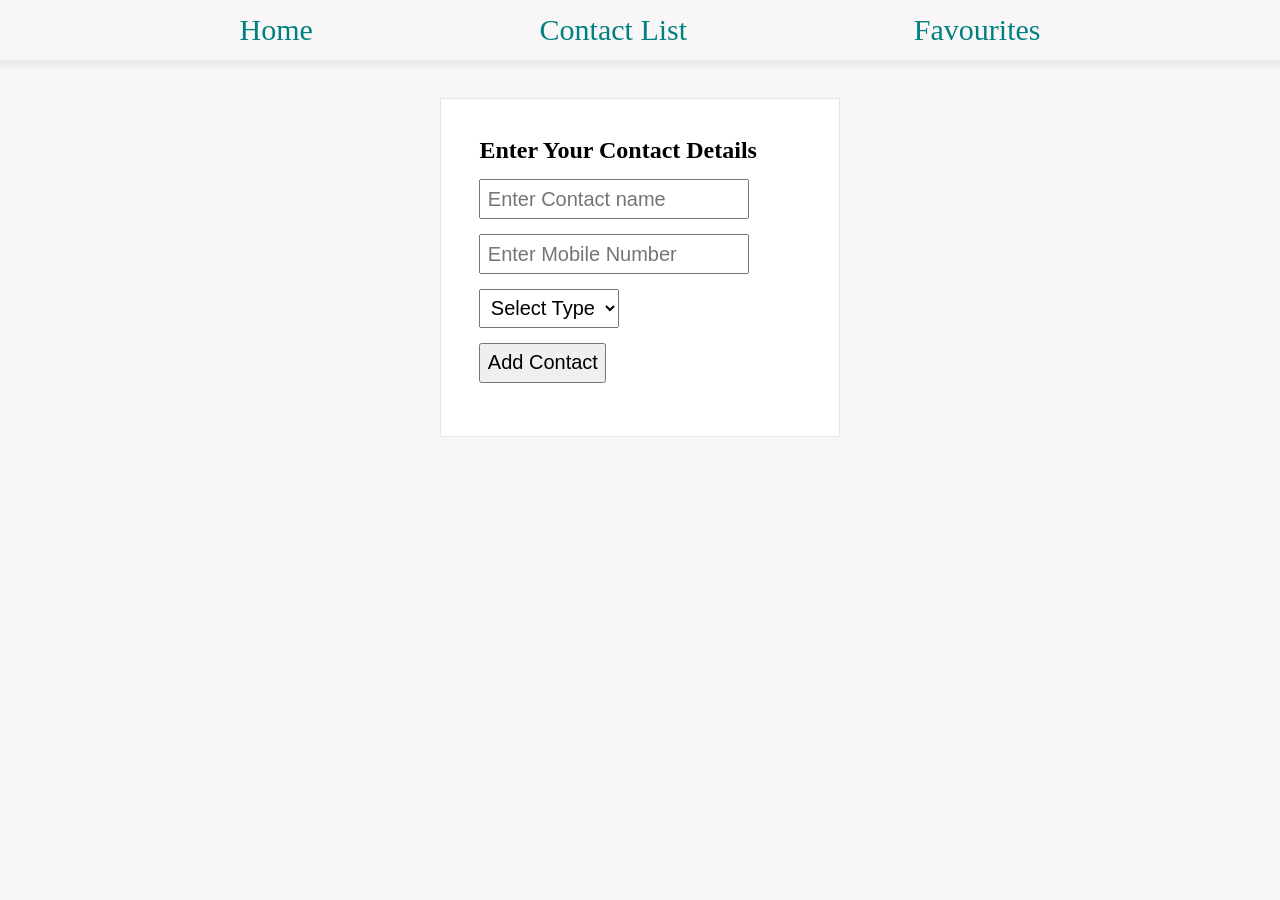
<file: index.html>
<!DOCTYPE html>
<html lang="en">
  <head>
    <meta charset="UTF-8" />
    <meta http-equiv="X-UA-Compatible" content="IE=edge" />
    <meta name="viewport" content="width=device-width, initial-scale=1.0" />
    <title>Home Page</title>
    <link rel="stylesheet" href="index.css" />
  </head>

  <body>
    <div id="links">
      <div><a href="index.html">Home</a></div>
      <div><a href="contact.html">Contact List</a></div>
      <div><a href="favourites.html">Favourites</a></div>
    </div>

    <form id="form">
      <h2>Enter Your Contact Details</h2>
      <input placeholder="Enter Contact name" id="name" type="text" />
      <input placeholder="Enter Mobile Number" type="number" id="mobile" />
      <select id="type">
        <option value="">Select Type</option>
        <option value="Family">Family</option>
        <option value="Friends">Friends</option>
        <option value="Others">Others</option>
      </select>
      <input type="submit" value="Add Contact" />
    </form>
  </body>
  <script>
    //write js code here
    // we are using form here, make sure you follow all steps of form
    document.querySelector("#form").addEventListener("submit",myfunction)
      
   var arr=JSON.parse(localStorage.getItem("contactList")) || []

   function myfunction(){
     event.preventDefault()

      var obj={
        name:form.name.value,
        mobile:form.mobile.value,
        type:form.type.value,
      }

      arr.push(obj)
      localStorage.setItem("contactList",JSON.stringify(arr))
      console.log(arr)
      window.location.href="contact.html"
    }


</script>
</html>
</file>
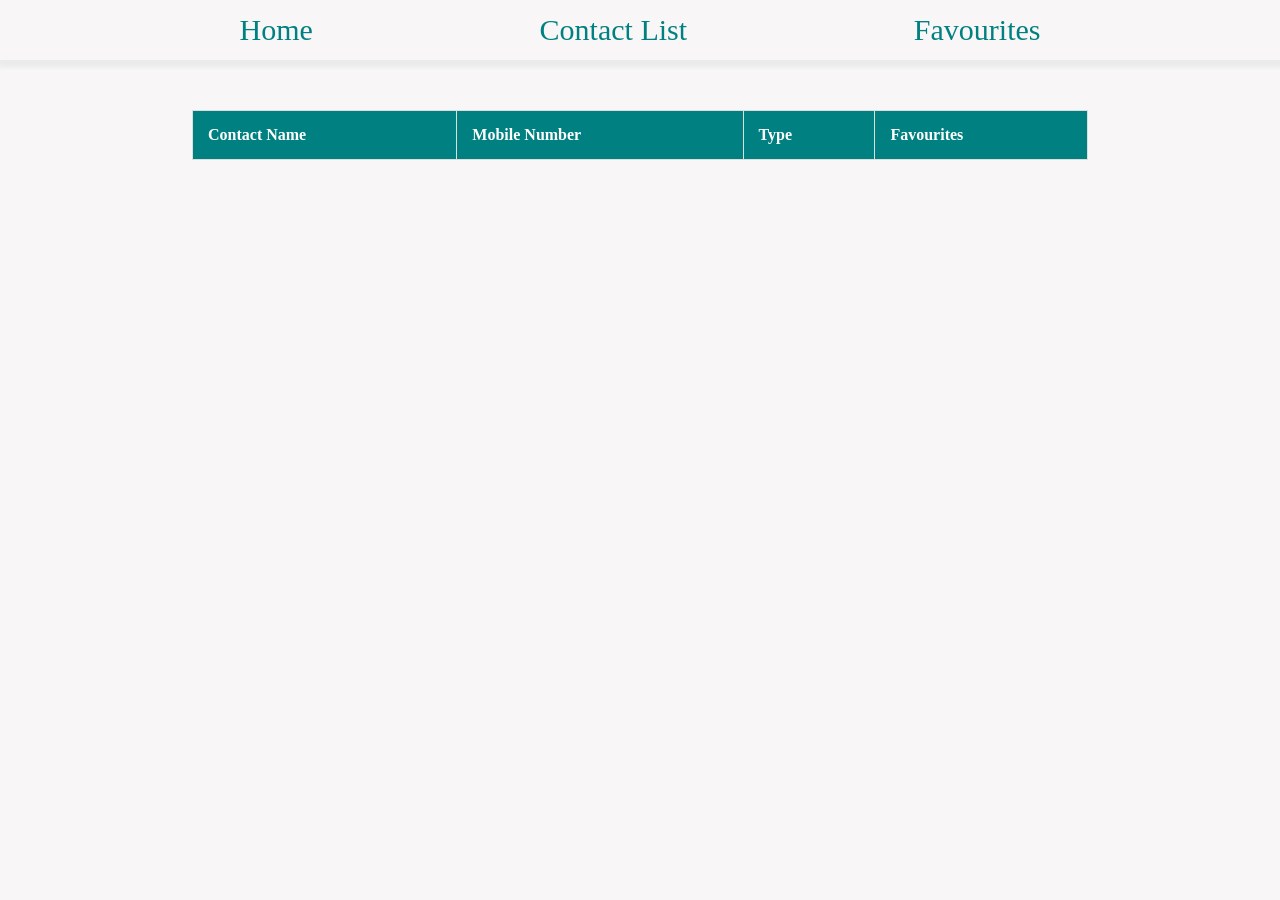
<file: contact.html>
<!DOCTYPE html>
<html lang="en">
  <head>
    <meta charset="UTF-8" />
    <meta http-equiv="X-UA-Compatible" content="IE=edge" />
    <meta name="viewport" content="width=device-width, initial-scale=1.0" />
    <title>Database</title>
    <link rel="stylesheet" href="commonStyles.css" />
  </head>

  <body>
    <div id="links">
      <div><a href="index.html">Home</a></div>
      <div><a href="contact.html">Contact List</a></div>
      <div><a href="favourites.html">Favourites</a></div>
    </div>
    <main>
      <table>
        <thead>
          <tr>
            <th>Contact Name</th>
            <th>Mobile Number</th>
            <th>Type</th>
            <th>Favourites</th>
          </tr>
        </thead>
        <tbody>
          <!-- Append your output to tbody -->
        </tbody>
      </table>
    </main>
  </body>
  <script>
    //code your js part here
    //append your output to tbody
    var tata=JSON.parse(localStorage.getItem("contactList"))
      displayData(tata)

      var sangham=JSON.parse(localStorage.getItem("favourites")) || []
    function displayData(data){
      data.forEach(function(ele){

        var row=document.createElement("tr");

        var col1=document.createElement("td");
        col1.innerText=ele.name;

        var col2=document.createElement("td");
        col2.innerText=ele.mobile;

        var col3=document.createElement("td");
        col3.innerText=ele.type;

        var col4=document.createElement("td")
        col4.innerText="favourites"
        col4.style.cursor="pointer"
        col4.addEventListener("click",function(){
        begum(ele)
        })

        row.append(col1,col2,col3,col4)
        document.querySelector("tbody").append(row)

      })
        
      function begum(ele){
        sangham.push(ele)
        console.log(sangham)
        localStorage.setItem("favourites",JSON.stringify(sangham))
       window.location.href="favourites.html"
      }
     
    }


  </script>
</html>
</file>
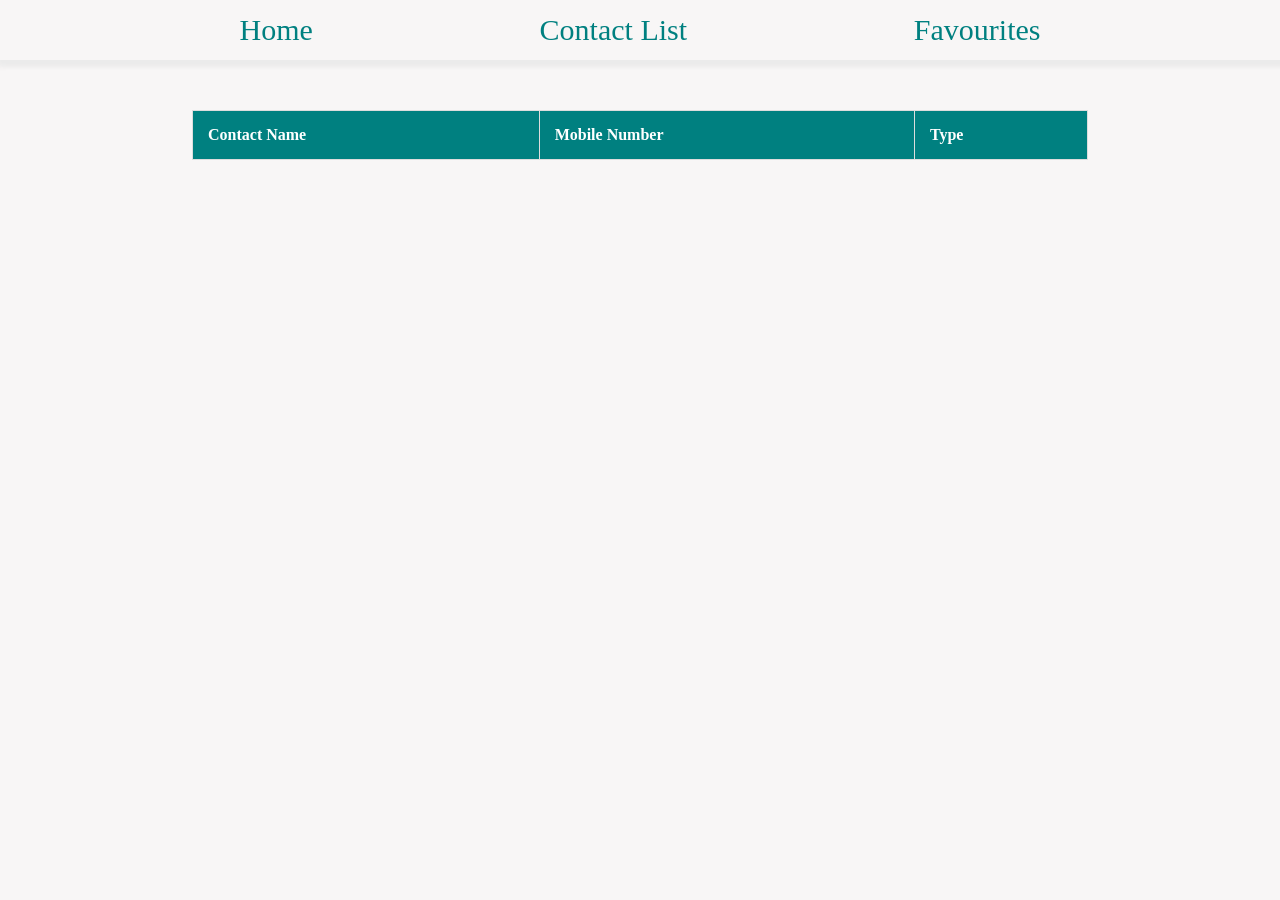
<file: favourites.html>
<!DOCTYPE html>
<html lang="en">
  <head>
    <meta charset="UTF-8" />
    <meta http-equiv="X-UA-Compatible" content="IE=edge" />
    <meta name="viewport" content="width=device-width, initial-scale=1.0" />
    <title>Favourites</title>
    <link rel="stylesheet" href="commonStyles.css" />
  </head>

  <body>
    <div id="links">
      <div><a href="index.html">Home</a></div>
      <div><a href="contact.html">Contact List</a></div>
      <div><a href="favourites.html">Favourites</a></div>
    </div>
    <main>
      <table>
        <thead>
          <tr>
            <th>Contact Name</th>
            <th>Mobile Number</th>
            <th>Type</th>
          </tr>
        </thead>
        <tbody>
          <!-- Append your output to tbody -->
        </tbody>
      </table>
    </main>
  </body>
  <script>
    //code your js part here
    //append your output to tbody

    var tata=JSON.parse(localStorage.getItem("favourites"))
      displayData(tata)

    function displayData(data){
      data.forEach(function(ele){

        var row=document.createElement("tr");

        var col1=document.createElement("td");
        col1.innerText=ele.name;

        var col2=document.createElement("td");
        col2.innerText=ele.mobile;

        var col3=document.createElement("td");
        col3.innerText=ele.type;


        row.append(col1,col2,col3)
        document.querySelector("tbody").append(row)

      })
     
       
        localStorage.setItem("summaiyadarling",JSON.stringify(sangham))
       
      
     
    }
  </script>
</html>
</file>
<file: index.css>
* {
  margin: 0;
  padding: 0;
  box-sizing: border-box;
}
body {
  background-color: rgb(248, 246, 246);
}
/* Navbar related css */

#links {
  display: flex;
  justify-content: space-evenly;
  padding: 1%;
  box-shadow: 2px 2px 5px 5px rgb(235, 235, 235);
}

#links > div {
  display: flex;
  list-style: none;
}
#links a {
  text-decoration: none;
  color: teal;
  font-size: 30px;
}
#submit {
  width: 70%;
  margin: auto;
  background-color: black;
  color: white;
  border: none;
  border-radius: 15px;
}
/* Navbar related css */

/* Form related css */

input,
select {
  display: block;
  margin: 15px 0px;
  font-size: 20px;
  padding: 2%;
}
option {
  font-size: 25px;
}
form {
  width: 400px;
  border: 1px solid rgb(230, 230, 230);
  margin: 3% auto;
  padding: 3%;
  background: white;
}
/* Form related css */
</file>
<file: commonStyles.css>
* {
    margin: 0;
    padding: 0;
    box-sizing: border-box;
  }
  body {
    background-color: rgb(248, 246, 246);
  }
  /* Navbar related css */
  
  #links {
    display: flex;
    justify-content: space-evenly;
    padding: 1%;
    box-shadow: 2px 2px 5px 5px rgb(235, 235, 235);
  }
  
  #links > div {
    display: flex;
    list-style: none;
  }
  #links a {
    text-decoration: none;
    color: teal;
    font-size: 30px;
  }
  
  table,
  td,
  th {
    border: 1px solid #ddd;
    text-align: left;
  }
  
  table {
    border-collapse: collapse;
    width: 70%;
    margin: auto;
    margin-top: 50px;
  }
  
  th,
  td {
    padding: 15px;
  }
  
  tr > th {
    background-color: teal;
    color: white;
  }
</file>
